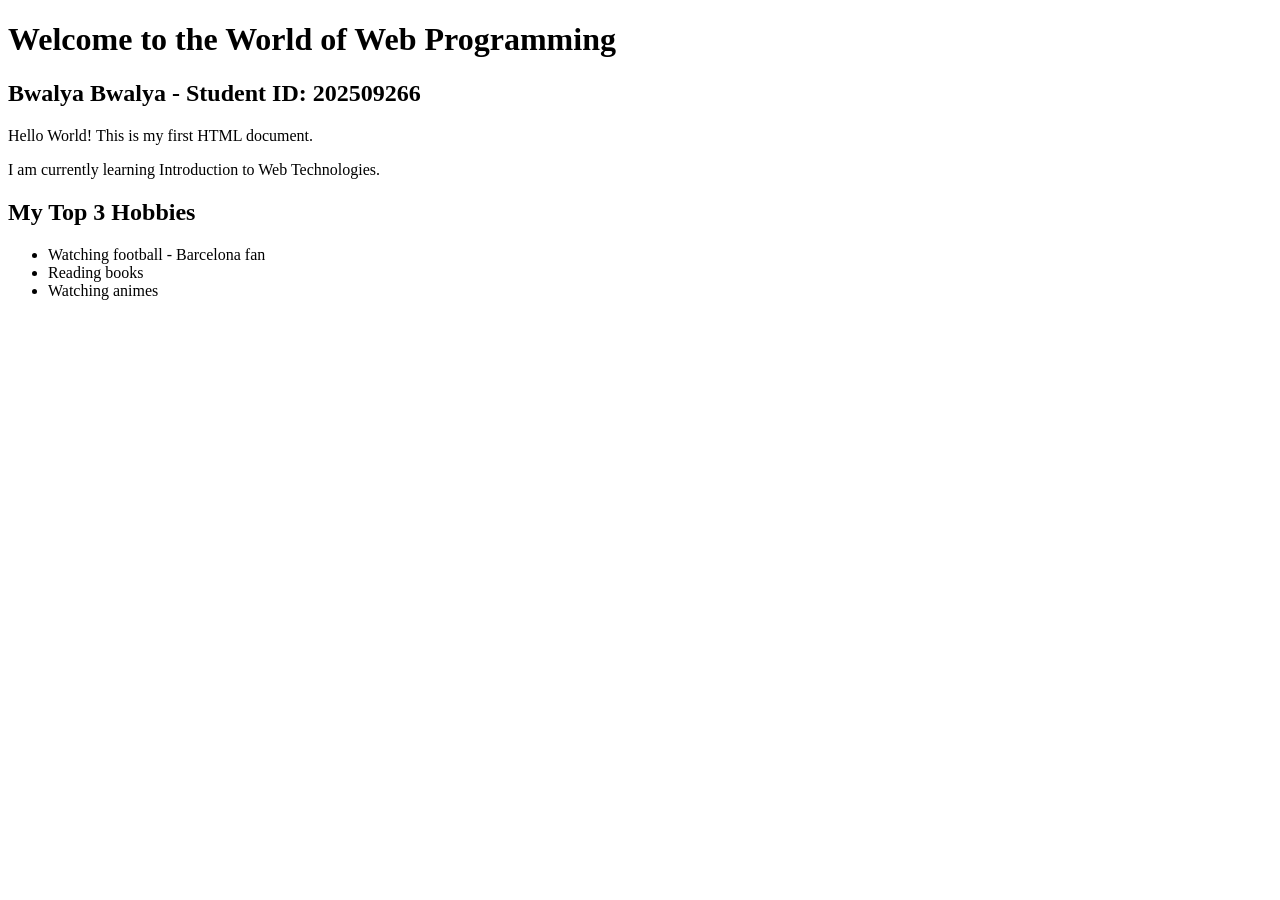
<file: MyWeb_Bwalya/activity1_backup.html.html>
<!DOCTYPE html>
<html lang="en">
<head>
    <meta charset="UTF-8">
    <meta name="viewport" content="width=device-width, initial-scale=1.0">
    <title>My First Web Page</title>
</head>

<body>
    <h1>Welcome to the World of Web Programming</h1>

    <h2>Bwalya Bwalya - Student ID: 202509266</h2>

    <p>Hello World! This is my first HTML document.</p>

    <p>I am currently learning Introduction to Web Technologies.</p>

    <h2>My Top 3 Hobbies</h2>

    <ul>
        <li>Watching football - Barcelona fan</li>
        <li>Reading books</li>
        <li>Watching animes</li>
    </ul>
</body>
</html>
</file>
